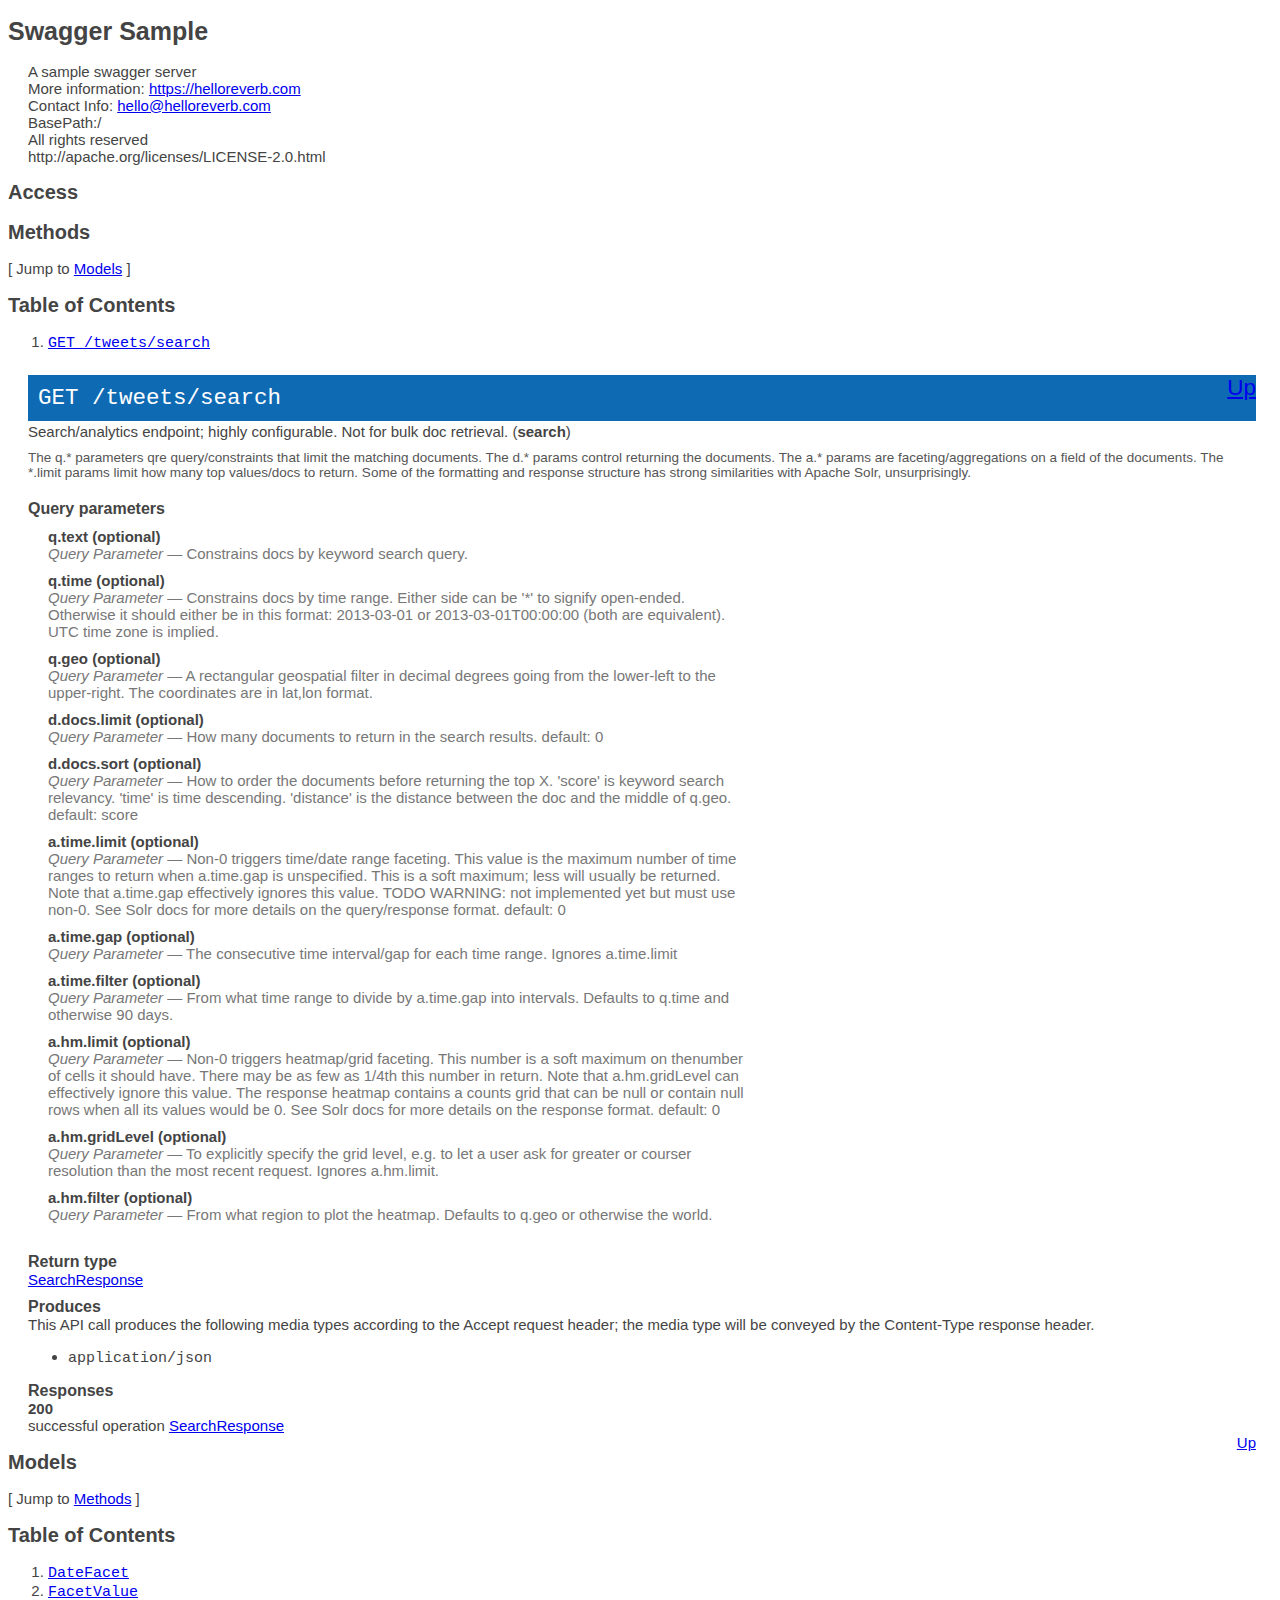
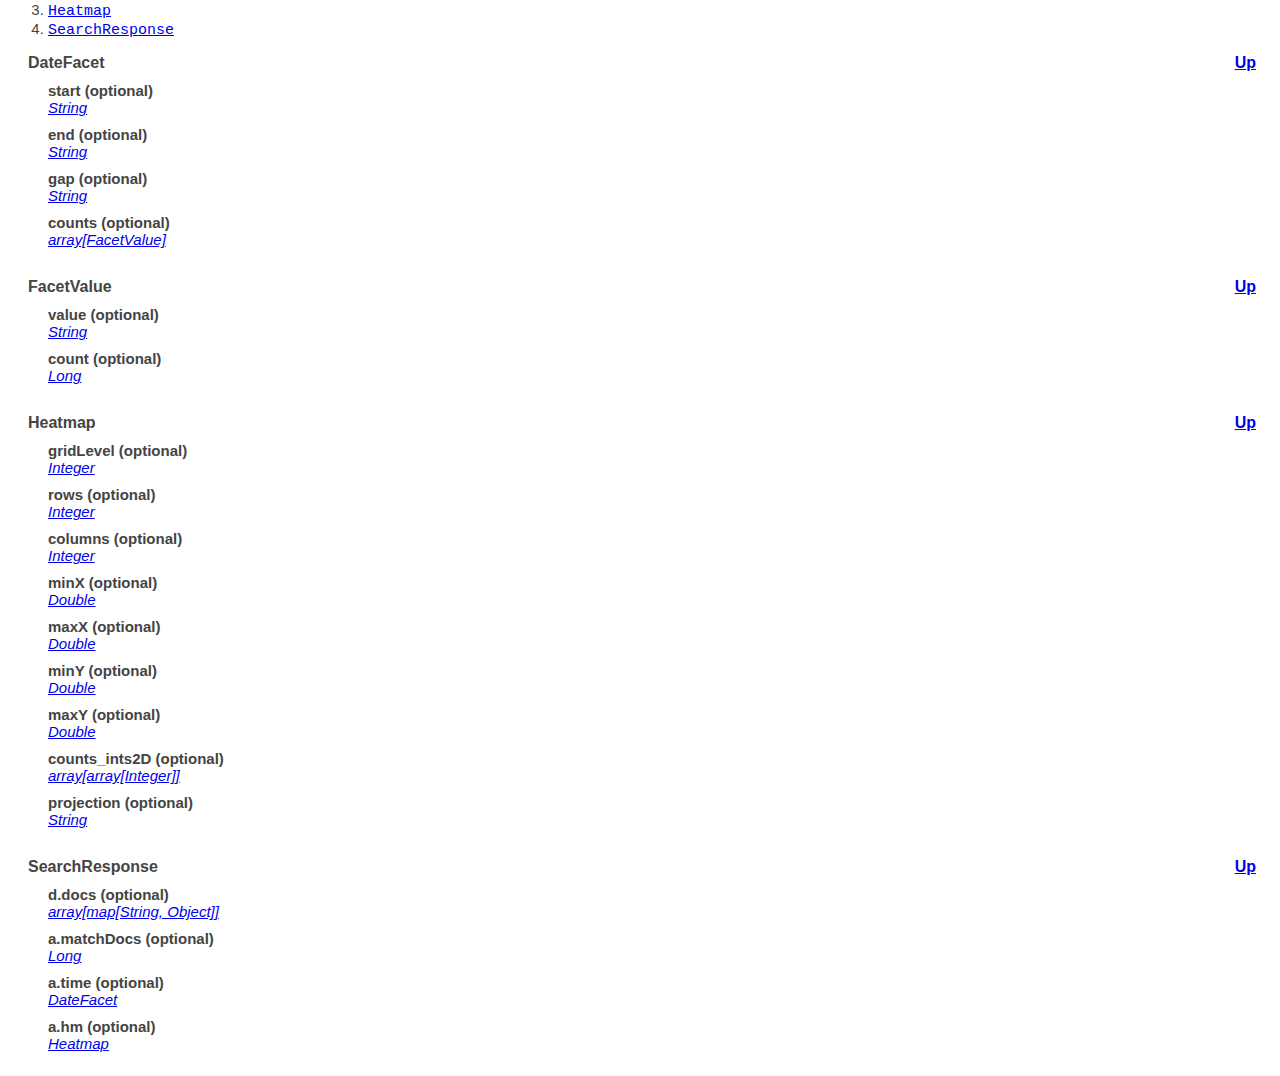
<file: apps/geotweets/static/SolrHeatmap/API/swagger_API_index.html>
<?xml version="1.0"?>
<!DOCTYPE html PUBLIC "-//W3C//DTD XHTML 1.0 Transitional//EN"
"http://www.w3.org/TR/xhtml1/DTD/xhtml1-transitional.dtd">
<html xmlns="http://www.w3.org/1999/xhtml">
  <head>
    <title>API doc created with swagger</title>
    <style type="text/css">
      body {
	font-family: Trebuchet MS, sans-serif;
	font-size: 15px;
	color: #444;
	margin-right: 24px;
}

h1	{
	font-size: 25px;
}
h2	{
	font-size: 20px;
}
h3	{
	font-size: 16px;
	font-weight: bold;
}
hr	{
	height: 1px;
	border: 0;
	color: #ddd;
	background-color: #ddd;
	display: none;
}

.app-desc {
  clear: both;
  margin-left: 20px;
}
.param-name {
  width: 100%;
}
.license-info {
  margin-left: 20px;
}

.license-url {
  margin-left: 20px;
}

.model {
  margin: 0 0 0px 20px;
}

.method {
  margin-left: 20px;
}

.method-notes	{
	margin: 10px 0 20px 0;
	font-size: 90%;
	color: #555;
}

pre {
  padding: 10px;
  margin-bottom: 2px;
}

.http-method {
 text-transform: uppercase;
}

pre.get {
  background-color: #0f6ab4;
}

pre.post {
  background-color: #10a54a;
}

pre.put {
  background-color: #c5862b;
}

pre.delete {
  background-color: #a41e22;
}

.huge	{
	color: #fff;
}

pre.example {
  background-color: #f3f3f3;
  padding: 10px;
  border: 1px solid #ddd;
}

code {
  white-space: pre;
}

.nickname {
  font-weight: bold;
}

.method-path {
  font-size: 1.5em;
  background-color: #0f6ab4;
}

.up {
  float:right;
}

.parameter {
  width: 500px;
}

.param {
  width: 500px;
  padding: 10px 0 0 20px;
  font-weight: bold;
}

.param-desc {
  width: 700px;
  padding: 0 0 0 20px;
  color: #777;
}

.param-type {
  font-style: italic;
}

.param-enum-header {
width: 700px;
padding: 0 0 0 60px;
color: #777;
font-weight: bold;
}

.param-enum {
width: 700px;
padding: 0 0 0 80px;
color: #777;
font-style: italic;
}

.field-label {
  padding: 0;
  margin: 0;
  clear: both;
}

.field-items	{
	padding: 0 0 15px 0;
	margin-bottom: 15px;
}

.return-type {
  clear: both;
  padding-bottom: 10px;
}

.param-header {
  font-weight: bold;
}

.method-tags {
  text-align: right;
}

.method-tag {
  background: none repeat scroll 0% 0% #24A600;
  border-radius: 3px;
  padding: 2px 10px;
  margin: 2px;
  color: #FFF;
  display: inline-block;
  text-decoration: none;
}
    </style>
  </head>
  <body>
  <h1>Swagger Sample</h1>
    <div class="app-desc">A sample swagger server</div>
    <div class="app-desc">More information: <a href="https://helloreverb.com">https://helloreverb.com</a></div>
    <div class="app-desc">Contact Info: <a href="hello@helloreverb.com">hello@helloreverb.com</a></div>

    <div class="app-desc">BasePath:/</div>
    <div class="license-info">All rights reserved</div>
    <div class="license-url">http://apache.org/licenses/LICENSE-2.0.html</div>
  <h2>Access</h2>

  <h2><a name="__Methods">Methods</a></h2>
  [ Jump to <a href="#__Models">Models</a> ]

  <h2>Table of Contents </h2>
  <div class="method-summary"></div>
  <ol>
  <li><a href="#search"><code><span class="http-method">get</span> /tweets/search</code></a></li>
  </ol>

  <div class="method"><a name="search"/>
    <div class="method-path">
    <a class="up" href="#__Methods">Up</a>
    <pre class="get"><code class="huge"><span class="http-method">get</span> /tweets/search</code></pre></div>
    <div class="method-summary">Search/analytics endpoint; highly configurable. Not for bulk doc retrieval. (<span class="nickname">search</span>)</div>
    <div class="method-notes">The q.* parameters qre query/constraints that limit the matching documents.  The d.* params control returning the documents. The a.* params are faceting/aggregations on a  field of the documents.  The *.limit params limit how many top values/docs to return.  Some of  the formatting and response structure has strong similarities with Apache Solr, unsurprisingly.</div>





    <h3 class="field-label">Query parameters</h3>
    <div class="field-items">
      <div class="param">q.text (optional)</div>

      <div class="param-desc"><span class="param-type">Query Parameter</span> &mdash; Constrains docs by keyword search query. </div><div class="param">q.time (optional)</div>

      <div class="param-desc"><span class="param-type">Query Parameter</span> &mdash; Constrains docs by time range.  Either side can be &#39;*&#39; to signify open-ended. Otherwise it should either be in this format: 2013-03-01 or 2013-03-01T00:00:00 (both are equivalent). UTC time zone is implied. </div><div class="param">q.geo (optional)</div>

      <div class="param-desc"><span class="param-type">Query Parameter</span> &mdash; A rectangular geospatial filter in decimal degrees going from the lower-left to the upper-right.  The coordinates are in lat,lon format. </div><div class="param">d.docs.limit (optional)</div>

      <div class="param-desc"><span class="param-type">Query Parameter</span> &mdash; How many documents to return in the search results. default: 0</div><div class="param">d.docs.sort (optional)</div>

      <div class="param-desc"><span class="param-type">Query Parameter</span> &mdash; How to order the documents before returning the top X. &#39;score&#39; is keyword search relevancy. &#39;time&#39; is time descending. &#39;distance&#39; is the distance between the doc and the middle of q.geo. default: score</div><div class="param">a.time.limit (optional)</div>

      <div class="param-desc"><span class="param-type">Query Parameter</span> &mdash; Non-0 triggers time/date range faceting. This value is the maximum number of time ranges to return when a.time.gap is unspecified. This is a soft maximum; less will usually be returned. Note that a.time.gap effectively ignores this value. TODO WARNING: not implemented yet but must use non-0. See Solr docs for more details on the query/response format. default: 0</div><div class="param">a.time.gap (optional)</div>

      <div class="param-desc"><span class="param-type">Query Parameter</span> &mdash; The consecutive time interval/gap for each time range.  Ignores a.time.limit </div><div class="param">a.time.filter (optional)</div>

      <div class="param-desc"><span class="param-type">Query Parameter</span> &mdash; From what time range to divide by a.time.gap into intervals.  Defaults to q.time and otherwise 90 days. </div><div class="param">a.hm.limit (optional)</div>

      <div class="param-desc"><span class="param-type">Query Parameter</span> &mdash; Non-0 triggers heatmap/grid faceting.  This number is a soft maximum on thenumber of cells it should have. There may be as few as 1/4th this number in return.  Note that a.hm.gridLevel can effectively ignore this value. The response heatmap contains a counts grid that can be null or contain null rows when all its values would be 0.   See Solr docs for more details on the response format. default: 0</div><div class="param">a.hm.gridLevel (optional)</div>

      <div class="param-desc"><span class="param-type">Query Parameter</span> &mdash; To explicitly specify the grid level, e.g. to let a user ask for greater or courser resolution than the most recent request.  Ignores a.hm.limit. </div><div class="param">a.hm.filter (optional)</div>

      <div class="param-desc"><span class="param-type">Query Parameter</span> &mdash; From what region to plot the heatmap. Defaults to q.geo or otherwise the world. </div>
    </div>  <!-- field-items -->


    <h3 class="field-label">Return type</h3>
    <div class="return-type">
      <a href="#SearchResponse">SearchResponse</a>

    </div>

    <!--Todo: process Response Object and its headers, schema, examples -->


    <h3 class="field-label">Produces</h3>
    This API call produces the following media types according to the <span class="header">Accept</span> request header;
    the media type will be conveyed by the <span class="heaader">Content-Type</span> response header.
    <ul>
      <li><code>application/json</code></li>
    </ul>

    <h3 class="field-label">Responses</h3>
    <h4 class="field-label">200</h4>
    successful operation
        <a href="#SearchResponse">SearchResponse</a>
  </div> <!-- method -->
  <hr/>

  <div class="up"><a href="#__Models">Up</a></div>
  <h2><a name="__Models">Models</a></h2>
  [ Jump to <a href="#__Methods">Methods</a> ]

  <h2>Table of Contents</h2>
  <ol>
    <li><a href="#DateFacet"><code>DateFacet</code></a></li>
    <li><a href="#FacetValue"><code>FacetValue</code></a></li>
    <li><a href="#Heatmap"><code>Heatmap</code></a></li>
    <li><a href="#SearchResponse"><code>SearchResponse</code></a></li>
  </ol>

  <div class="model">
    <h3 class="field-label"><a name="DateFacet">DateFacet</a> <a class="up" href="#__Models">Up</a></h3>
    <div class="field-items">
      <div class="param">start (optional)</div><div class="param-desc"><span class="param-type"><a href="#string">String</a></span> </div>
<div class="param">end (optional)</div><div class="param-desc"><span class="param-type"><a href="#string">String</a></span> </div>
<div class="param">gap (optional)</div><div class="param-desc"><span class="param-type"><a href="#string">String</a></span> </div>
<div class="param">counts (optional)</div><div class="param-desc"><span class="param-type"><a href="#FacetValue">array[FacetValue]</a></span> </div>
    </div>  <!-- field-items -->
  </div>
  <div class="model">
    <h3 class="field-label"><a name="FacetValue">FacetValue</a> <a class="up" href="#__Models">Up</a></h3>
    <div class="field-items">
      <div class="param">value (optional)</div><div class="param-desc"><span class="param-type"><a href="#string">String</a></span> </div>
<div class="param">count (optional)</div><div class="param-desc"><span class="param-type"><a href="#long">Long</a></span> </div>
    </div>  <!-- field-items -->
  </div>
  <div class="model">
    <h3 class="field-label"><a name="Heatmap">Heatmap</a> <a class="up" href="#__Models">Up</a></h3>
    <div class="field-items">
      <div class="param">gridLevel (optional)</div><div class="param-desc"><span class="param-type"><a href="#integer">Integer</a></span> </div>
<div class="param">rows (optional)</div><div class="param-desc"><span class="param-type"><a href="#integer">Integer</a></span> </div>
<div class="param">columns (optional)</div><div class="param-desc"><span class="param-type"><a href="#integer">Integer</a></span> </div>
<div class="param">minX (optional)</div><div class="param-desc"><span class="param-type"><a href="#double">Double</a></span> </div>
<div class="param">maxX (optional)</div><div class="param-desc"><span class="param-type"><a href="#double">Double</a></span> </div>
<div class="param">minY (optional)</div><div class="param-desc"><span class="param-type"><a href="#double">Double</a></span> </div>
<div class="param">maxY (optional)</div><div class="param-desc"><span class="param-type"><a href="#double">Double</a></span> </div>
<div class="param">counts_ints2D (optional)</div><div class="param-desc"><span class="param-type"><a href="#array">array[array[Integer]]</a></span> </div>
<div class="param">projection (optional)</div><div class="param-desc"><span class="param-type"><a href="#string">String</a></span> </div>
    </div>  <!-- field-items -->
  </div>
  <div class="model">
    <h3 class="field-label"><a name="SearchResponse">SearchResponse</a> <a class="up" href="#__Models">Up</a></h3>
    <div class="field-items">
      <div class="param">d.docs (optional)</div><div class="param-desc"><span class="param-type"><a href="#map">array[map[String, Object]]</a></span> </div>
<div class="param">a.matchDocs (optional)</div><div class="param-desc"><span class="param-type"><a href="#long">Long</a></span> </div>
<div class="param">a.time (optional)</div><div class="param-desc"><span class="param-type"><a href="#DateFacet">DateFacet</a></span> </div>
<div class="param">a.hm (optional)</div><div class="param-desc"><span class="param-type"><a href="#Heatmap">Heatmap</a></span> </div>
    </div>  <!-- field-items -->
  </div>
  </body>
</html>
</file>
